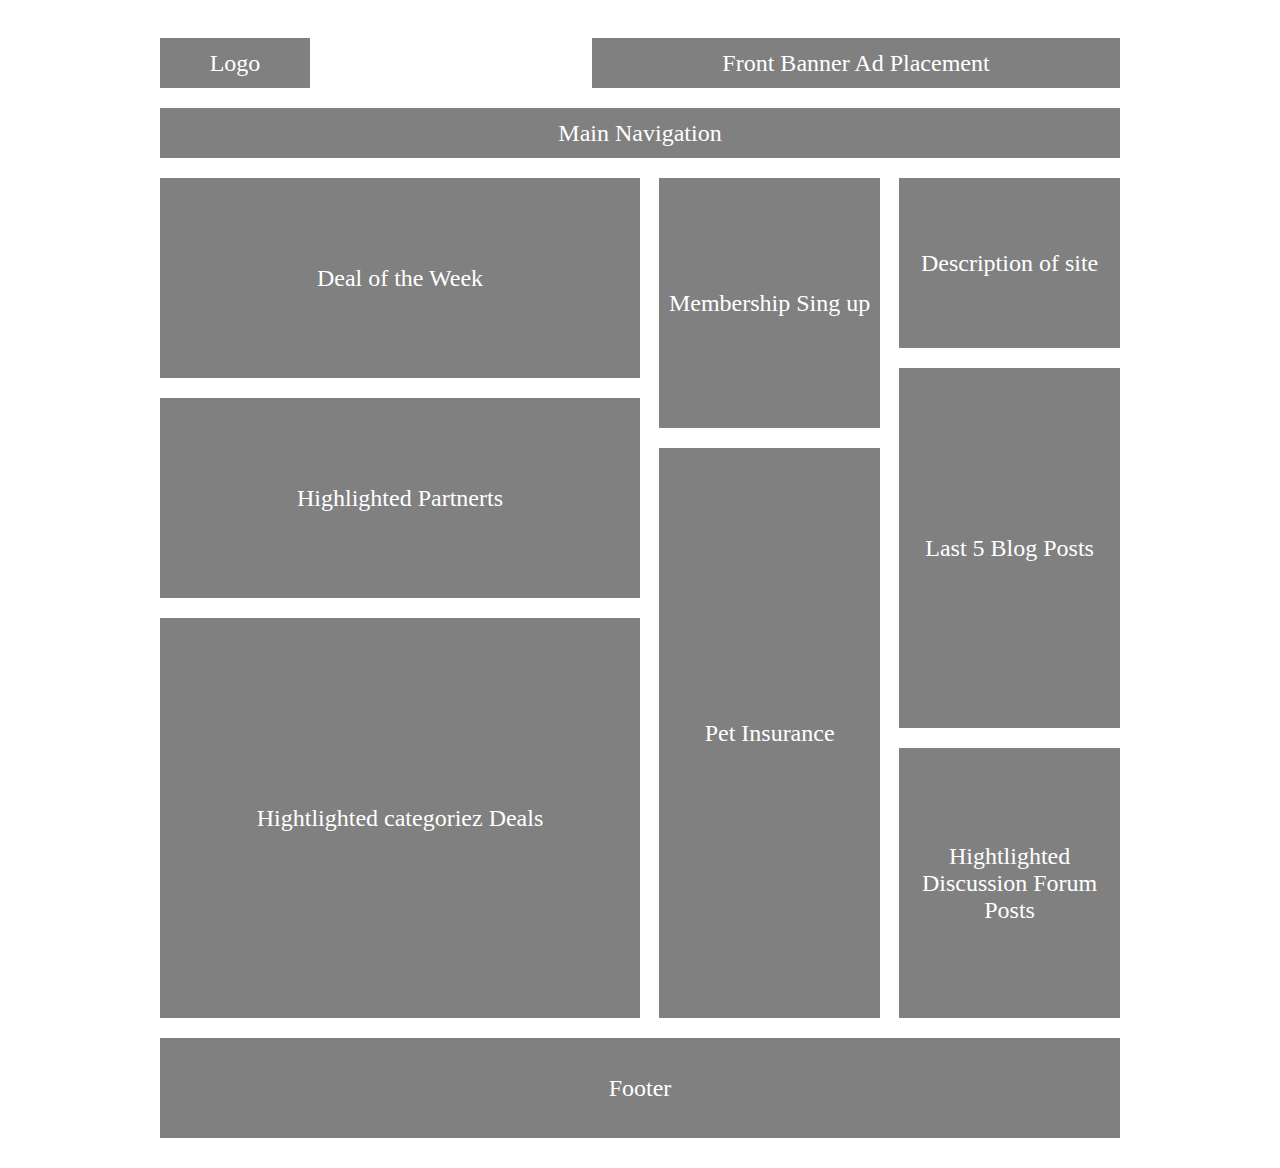
<file: index.html>
<!DOCTYPE html>
<html lang="en">
<head>
    <meta charset="UTF-8">
    <title>html/css</title>

    <link href="style.css" rel="stylesheet">

</head>
<body>


     <header class="header">
            <div class="logo">Logo</div>
            <div class="banner">Front Banner Ad Placement</div>
         <div class="mainav">Main Navigation</div>

     </header>

<div id="content">

       <div class="left-box">

            <div class="deal">Deal of the Week</div>
            <div class="part">Highlighted Partnerts</div>
            <div class="hicate">Hightlighted categoriez Deals</div>

       </div>

     <div class="mid-box">
            <div class="member">Membership Sing up</div>
            <div class="pet">Pet Insurance</div>
     </div>

       <div class="right-box">
        <div class="desc">Description of site</div>
        <div class="last">Last 5 Blog Posts </div>
        <div class="hidis">Hightlighted Discussion Forum Posts</div>
       </div>
</div>

        <div class="footer">Footer</div>




</body>
</html>
</file>
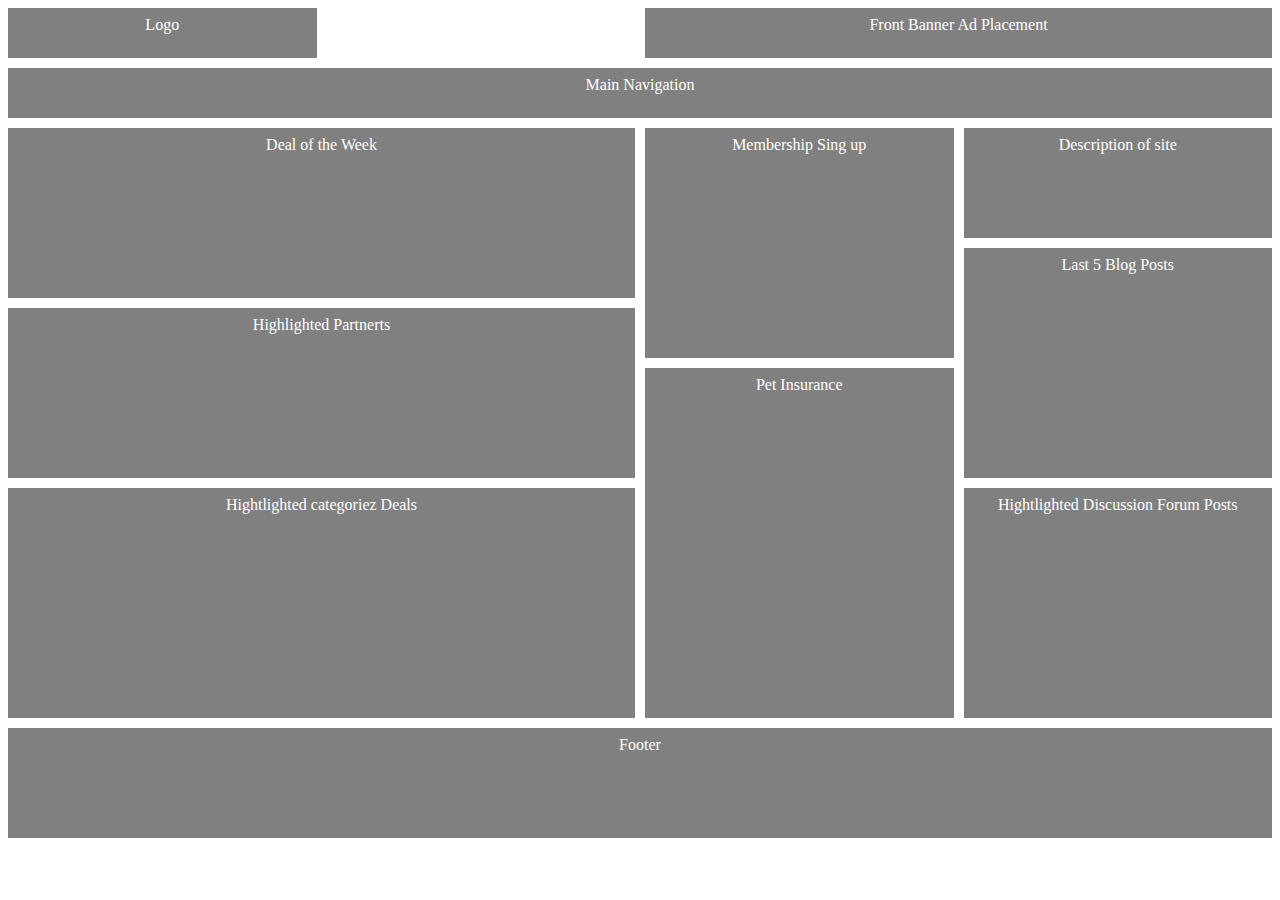
<file: grid/index.html>
<!DOCTYPE html>
<html lang="en">
<head>
    <meta charset="UTF-8">
    <title>html/css</title>

    <link href="style.css" rel="stylesheet">

</head>
    <body>
        <div class="grid">
            <div>Logo</div>
            <div>Front Banner Ad Placement</div>
            <div>Main Navigation</div>
            <div>Deal of the Week</div>
            <div>Membership Sing up</div>
            <div>Description of site</div>
            <div>Highlighted Partnerts</div>
            <div>Pet Insurance</div>
            <div>Last 5 Blog Posts </div>
            <div>Hightlighted categoriez Deals</div>
            <div>Hightlighted Discussion Forum Posts</div>
            <div>Footer</div>

        </div>

    </body>
    </html>
</file>
<file: style.css>
/*Header*/
.header {
    width: 100%;
    max-width: 960px;
    min-width: 430px;
    margin: 0 auto 30px;
    padding: 30px 0 10px;
    display: flex;
    flex-wrap: wrap;
    justify-content: space-between;
    box-sizing: border-box;
}

.logo {
    background: grey;
    width: 150px;
    height: 50px;
    font-size: 1.5rem;
    color: white;
    margin: 0 10px 20px 0;
    display: flex;
    justify-content: center;
    flex: none;
    align-items: center;
}

.banner {
    background: grey;
    min-height: 50px;
    font-size: 1.5rem;
    color: white;
    margin-bottom: 20px;
    flex-basis: 55%;
    display: flex;
    justify-content: center;
    align-items: center;

}



.mainav {
    background: grey;
    min-height: 50px;
    font-size: 1.5rem;
    color: white;
    flex-basis: 100%;
    display: flex;
    justify-content: center;
    align-items: center;
}


/*Main Content*/
#content {
    width: 100%;
    max-width: 960px;
    min-width: 430px;
    margin: 0 auto 30px;
    padding: 30px 0 10px;
    display: flex;
    flex-wrap: wrap;
    justify-content: space-between;
    box-sizing: border-box;
}


/*Left side*/

.left-box {

    margin: -50px -20px 20px 0;
    flex-basis: 50%;
}

.deal {
    background: grey;
    min-height: 200px;
    font-size: 1.5rem;
    color: white;
    margin: 0 0 20px 0;
    flex-basis: 55%;
    display: flex;
    justify-content: center;
    align-items: center;
}

.part {
    background: grey;
    min-height: 200px;
    font-size: 1.5rem;
    color: white;
    margin-bottom: 20px;
    flex-basis: 55%;
    display: flex;
    justify-content: center;
    align-items: center;
}

.hicate {
    background: grey;
    min-height: 400px;
    font-size: 1.5rem;
    color: white;
    margin-bottom: 20px;
    flex-basis: 55%;
    display: flex;
    justify-content: center;
    align-items: center;
}

/*Middle*/

.mid-box {

    margin: -50px 0 20px 0;
    flex-basis: 23%;
}

.member {
    background: grey;
    min-height: 250px;
    font-size: 1.5rem;
    color: white;
    margin: 0 0 20px 0;
    flex-basis: 55%;
    display: flex;
    justify-content: center;
    align-items: center;
}

.pet {
    background: grey;
    min-height: 570px;
    font-size: 1.5rem;
    color: white;
    margin: 0 0 20px 0;
    flex-basis: 55%;
    display: flex;
    justify-content: center;
    align-items: center;
}

/*Right side*/

.right-box {

    margin: -50px 0px 20px -20px;
    flex-basis: 23%;
    text-align: center;
}

.desc {
    background: grey;
    min-height: 170px;
    font-size: 1.5rem;
    color: white;
    margin: 0 0 20px 0;
    flex-basis: 55%;
    display: flex;
    justify-content: center;
    align-items: center;
}

.last {
    background: grey;
    min-height: 360px;
    font-size: 1.5rem;
    color: white;
    margin-bottom: 20px;
    flex-basis: 55%;
    display: flex;
    justify-content: center;
    align-items: center;
}

.hidis {
    background: grey;
    min-height: 270px;
    font-size: 1.5rem;
    color: white;
    margin-bottom: 20px;
    flex-basis: 55%;
    display: flex;
    justify-content: center;
    align-items: center;
}


.footer {
    background: grey;
    min-height: 100px;
    font-size: 1.5rem;
    color: white;
    flex-basis: 100%;
    display: flex;
    justify-content: center;
    align-items: center;
    width: 100%;
    max-width: 960px;
    min-width: 430px;
    margin: -60px auto 30px;



}
</file>
<file: grid/style.css>
.grid {
    display: grid;
    grid-template-columns: 1fr 1fr 1fr 1fr;
    grid-auto-rows: 50px;
    grid-gap: 10px;


}

.grid div {
    background-color: grey;
    color: white;
    padding: 8px 15px;
    text-align: center;

}

.grid div:nth-child(1) {
     grid-column: 1;
     grid-row: 1;

}

.grid div:nth-child(2){
    grid-column: 5 / -3;
    grid-row: 1;
}

.grid div:nth-child(3){
    grid-column: 1 / -1;
    grid-row: 2;
}

.grid div:nth-child(4) {
    grid-column: 1 / 3;
    grid-row: 3/6;
}

.grid div:nth-child(5) {
    grid-column: 3/3;
    grid-row: 3/7;
}

.grid div:nth-child(6) {
    grid-column: 4/4;
    grid-row: 3/5;
}

.grid div:nth-child(7) {
    grid-column: 1 / 3;
    grid-row: 6/9;
}

.grid div:nth-child(8) {
    grid-row: 7/ 13;


}

.grid div:nth-child(9) {
    grid-column: 4/4;
    grid-row: 5/9;
}

.grid div:nth-child(10) {
    grid-column: 1 / 3;
    grid-row: 9/13;
}

.grid div:nth-child(11) {
    grid-column: 4/4;
    grid-row: 9/13;
}

.grid div:nth-child(12) {
    grid-column: 1 / -1;
    grid-row: 13/15;

}
</file>
